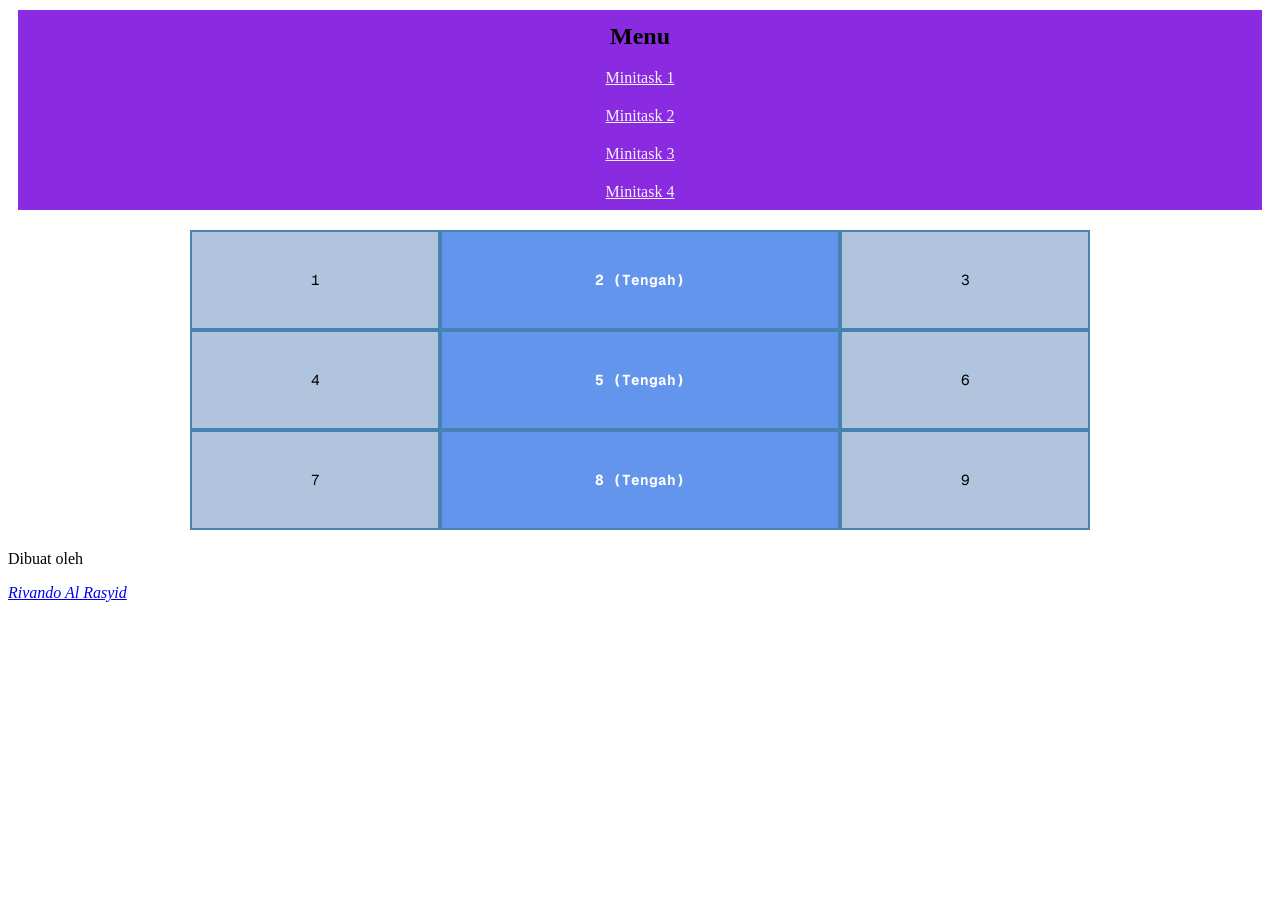
<file: minitask2.html>
<!DOCTYPE html>
<html lang="id">

<head>
  <meta charset="utf-8">
  <meta name="viewport" content="width=device-width, initial-scale=1">
  <title>Strategi Efektif Mengelola Waktu di Era Digital</title>
  <meta name="author" content="Rivando Al Rasyid">
  <meta name="description" content="Strategi efektif mengelola waktu di era digital - kumpulan minitask pembelajaran.">
  <meta property="og:title" content="Strategi Efektif Mengelola Waktu di Era Digital">
  <meta property="og:type" content="website">
  <meta property="og:url" content="https://">
  <meta property="og:description" content="Strategi efektif mengelola waktu di era digital.">
  <meta property="og:image" content="./assets/preview.png">
  <link rel="icon" href="./assets/favicon.ico">
  <link rel="icon" href="./assets/favicon.svg" type="image/svg+xml">
  <link rel="apple-touch-icon" href="./assets/apple-touch-icon.png">
  <link rel="stylesheet" href="./styles/style2.css">
  <link rel="preconnect" href="https://fonts.googleapis.com">
  <link rel="preconnect" href="https://fonts.gstatic.com" crossorigin>
  <link href="https://fonts.googleapis.com/css2?family=Geist+Mono:wght@100..900&family=Rubik+Glitch&display=swap" rel="stylesheet">
</head>

<body>
  <header>
        <nav>
      <h2>Menu</h2>
      <ul>
        <li><a href="./minitask1.html">Minitask 1</a></li>
        <li><a href="./minitask2.html">Minitask 2</a></li>
        <li><a href="./pages/minitask3.html">Minitask 3</a></li>
        <li><a href="./pages/minitask4.html">Minitask 4</a></li>
      </ul>
    </nav>

  </header>

  <main>
<div class="container">
  <div class="row">
    <div class="item">1</div>
    <div class="item mid">2 (Tengah)</div>
    <div class="item">3</div>
  </div>
  <div class="row">
    <div class="item">4</div>
    <div class="item mid">5 (Tengah)</div>
    <div class="item">6</div>
  </div>
  <div class="row">
    <div class="item">7</div>
    <div class="item mid">8 (Tengah)</div>
    <div class="item">9</div>
  </div>
</div>  </main>

  <footer>
    <p>Dibuat oleh <address><a href="/cdn-cgi/l/email-protection#f2">Rivando Al Rasyid</a></address></p>
  </footer>

  <script data-cfasync="false" src="/c
</file>
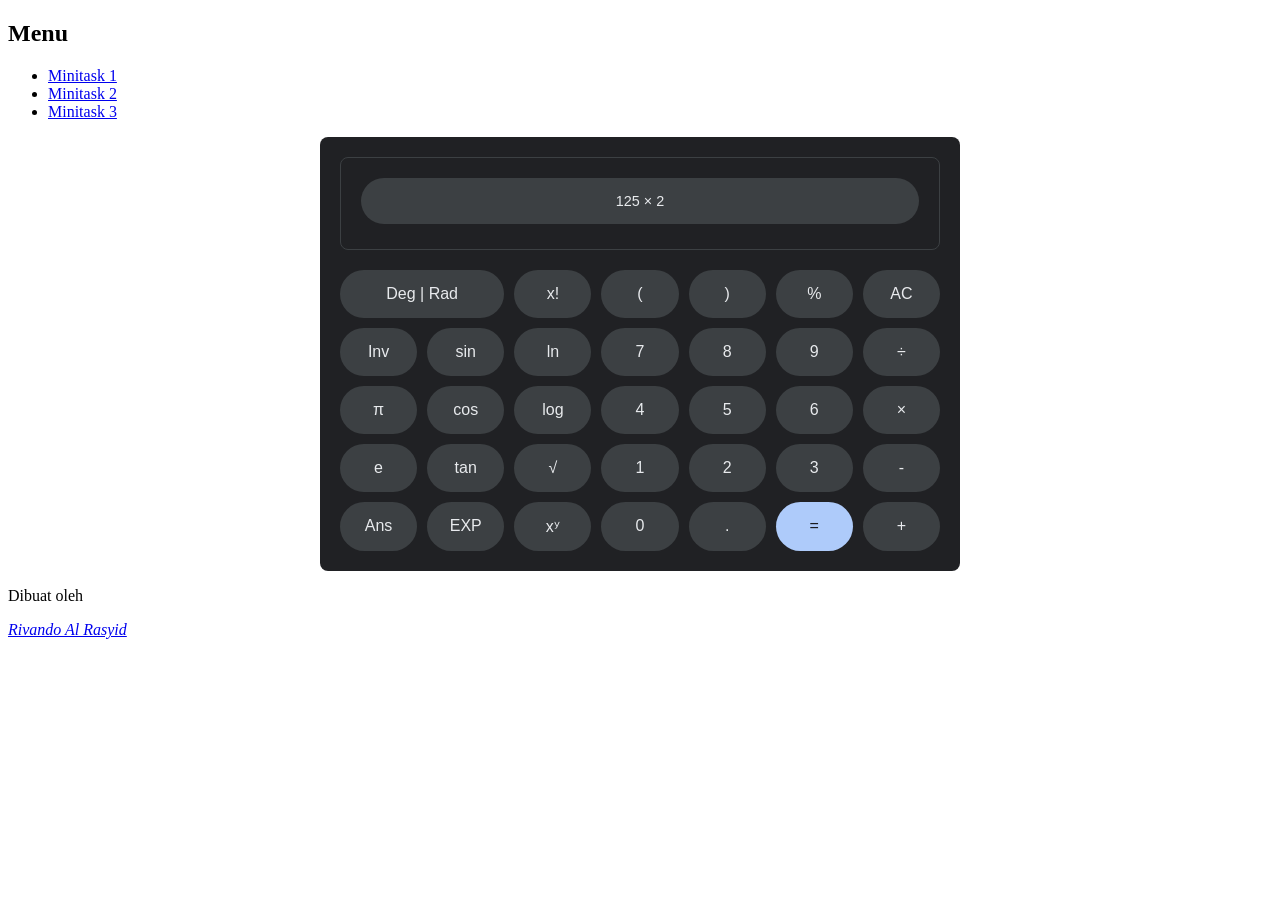
<file: minitask3.html>
<!DOCTYPE html>
<html lang="id">

<head>
  <meta charset="utf-8">
  <meta name="viewport" content="width=device-width, initial-scale=1">
  <title>Strategi Efektif Mengelola Waktu di Era Digital</title>
  <meta name="author" content="Rivando Al Rasyid">
  <meta name="description" content="Strategi efektif mengelola waktu di era digital - kumpulan minitask pembelajaran.">
  <meta property="og:title" content="Strategi Efektif Mengelola Waktu di Era Digital">
  <meta property="og:type" content="website">
  <meta property="og:url" content="https://">
  <meta property="og:description" content="Strategi efektif mengelola waktu di era digital.">
  <meta property="og:image" content="./assets/preview.png">
  <link rel="icon" href="./assets/favicon.ico">
  <link rel="icon" href="./assets/favicon.svg" type="image/svg+xml">
  <link rel="apple-touch-icon" href="./assets/apple-touch-icon.png">
<link rel="stylesheet" href="./styles/style3.css">
  <link rel="preconnect" href="https://fonts.googleapis.com">
  <link rel="preconnect" href="https://fonts.gstatic.com" crossorigin>
  <link href="https://fonts.googleapis.com/css2?family=Geist+Mono:wght@100..900&family=Rubik+Glitch&display=swap" rel="stylesheet">
</head>

<body>
  <header>
        <nav>
      <h2>Menu</h2>
      <ul>
        <li><a href="./minitask1.html">Minitask 1</a></li>
        <li><a href="./minitask2.html">Minitask 2</a></li>
        <li><a href="./minitask3.html">Minitask 3</a></li>
      </ul>
    </nav>

  </header>

  <main>

<section class="calbody">
  <div class="cal-screen">
    <div class="screen-history">125 × 2</div>
  </div>
  <div class="btn-sci btn-double">Deg | Rad</div>
  <div class="btn-sci">x!</div>
  <div class="btn-sci">(</div>
  <div class="btn-sci">)</div>
  <div class="btn-sci">%</div>
  <div class="btn-op">AC</div>

  <div class="btn-sci">Inv</div>
  <div class="btn-sci">sin</div>
  <div class="btn-sci">ln</div>
  <div class="btn-number">7</div>
  <div class="btn-number">8</div>
  <div class="btn-number">9</div>
  <div class="btn-op">÷</div>

  <div class="btn-sci">π</div>
  <div class="btn-sci">cos</div>
  <div class="btn-sci">log</div>
  <div class="btn-number">4</div>
  <div class="btn-number">5</div>
  <div class="btn-number">6</div>
  <div class="btn-op">×</div>

  <div class="btn-sci">e</div>
  <div class="btn-sci">tan</div>
  <div class="btn-sci">√</div>
  <div class="btn-number">1</div>
  <div class="btn-number">2</div>
  <div class="btn-number">3</div>
  <div class="btn-op">-</div>

  <div class="btn-sci">Ans</div>
  <div class="btn-sci">EXP</div>
  <div class="btn-sci">xʸ</div>
  <div class="btn-number">0</div>
  <div class="btn-number">.</div>
  <div class="btn-equal" style="background-color: #aecbfa; color: #1a1b1e;">=</div>
  <div class="btn-op">+</div>

  </section>
</section>
 </main>

  <footer>
    <p>Dibuat oleh <address><a href="/cdn-cgi/l/email-protection#f2">Rivando Al Rasyid</a></address></p>
  </footer>

  <script data-cfasync="false" src="/c
</file>
<file: styles/style2.css>
*,
*::before,
*::after {
  box-sizing: border-box;
  border: 0cap;
  padding: 0cap;
}

header {
    display: flex;
    /* Centers content horizontally along the main axis (row by default) */
    justify-content: center;
    background-color: aliceblue;
    margin: 10px;
    /* Centers content vertically along the cross axis */
    align-items: center;
    height: 200px; /* Example height for visibility */
    ul {
      list-style-type: none;
    }
}

@media screen and (min-width: 768px) {
  header {
    /* Centers content horizontally along the main axis (row by default) */
    background-color: aquamarine;
    h2{ text-align: center;}
    /* Centers content vertically along the cross axis */
    height: 200px; /* Example height for visibility */
    ul {
      display: flex;
      justify-content: center;
      list-style-type: none;
      align-items: center;
      gap: 20px;
    }}
}
@media screen and (min-width: 1024px) {
  header {
    display: flex;
    /* Centers content horizontally along the main axis (row by default) */
    justify-content: center;
    background-color: blueviolet;
    /* Centers content vertically along the cross axis */
    align-items: center;
    height: 200px; /* Example height for visibility */
    ul {
          display: flex;
            flex-direction: column;

    li{
      a{color: whitesmoke;}}

      list-style-type: none;
    }
}

}

.box {
  background-color: lightgrey;
  width: 100px;
  width: 100px;
  border: 5px solid greenyellow;
  padding: 50px;
  margin: 20px;
}

.flexy{
  display: flex;
  justify-content: space-around;
  size: 600px;
}

.container {
  width: 100%;
  max-width: 900px;
  margin: 20px auto;
}

.row {
  display: flex;
  width: 100%;
}

/* All items: equal width by default */
.item {
  flex: 1 1 100px;
  min-height: 100px;
  display: flex;
  align-items: center;
  justify-content: center;
  background-color: lightsteelblue;
  border: 2px solid steelblue;
  font-family: 'Geist Mono', monospace;
  font-size: 0.9rem;
  padding: 1rem;
}

/* Middle column color — all breakpoints */
.item.mid {
  background-color: cornflowerblue;
  color: white;
  font-weight: bold;
}

/* Middle column 2× wider — tablet (768px) and above */
@media screen and (min-width: 768px) {
  .item.mid {
    flex: 2 1 100px;      /* grow:2 → 2× wider than side columns */
  }
}
</file>
<file: styles/style3.css>
.calbody {
  display: grid;
  /* 7 columns for the desktop scientific view */
  grid-template-columns: repeat(7, 1fr);
  gap: 10px;
  background-color: #202124;
  padding: 20px;
  max-width: 600px;
  margin: 0 auto;
  border-radius: 8px;
}

.cal-screen {
  grid-column: span 7;
  background-color: #202124;
  color: #e8eaed;
  text-align: right;
  padding: 20px;
  margin-bottom: 10px;
  border: 1px solid #3c4043;
  border-radius: 8px;
}

.screen-history {
  font-size: 0.9rem;
  color: #9aa0a6;
  margin-bottom: 5px;
}

.screen-current {
  font-size: 2rem;
}

/* Base button style (keep your existing ones, but ensure they center well) */
.calbody div:not(.cal-screen) {
  padding: 15px 0;
  border-radius: 50px;
  background-color: #3c4043;
  color: #e8eaed;
  font-family: 'Roboto', sans-serif;
  text-align: center;
  cursor: pointer;
}

/* --- Media Query for Mobile --- */
@media (max-width: 480px) {
  .calbody {
    grid-template-columns: repeat(4, 1fr); /* 4 columns for mobile */
    max-width: 100%;
    padding: 10px;
    gap: 8px;
  }

  .cal-screen {
    grid-column: span 4; /* Span full width of the new 4-column grid */
    padding: 15px;
  }

  /* Force scientific buttons to the bottom */
  .btn-sci {
    display: flex; /* Show them again */
    order: 2;      /* Move to the end of the flex/grid order */
    grid-column: span 1; /* Each takes 1 of the 4 columns */
    font-size: 0.85rem;
    padding: 10px 0;
    background-color: #303134; /* Slightly darker to distinguish from numbers */
  }

  /* Ensure standard buttons stay on top */
  .btn-number, .btn-op, .btn-equal {
    order: 1;
    padding: 18px 0;
  }
}

.btn-sci:first-of-type {
  grid-column: span 2;
}

.btn-double {
  grid-column: span 2 !important;
}

/* Optional: Ensure the text stays centered even when wide */
.btn-sci {
  display: flex;
  align-items: center;
  justify-content: center;
}
</file>
